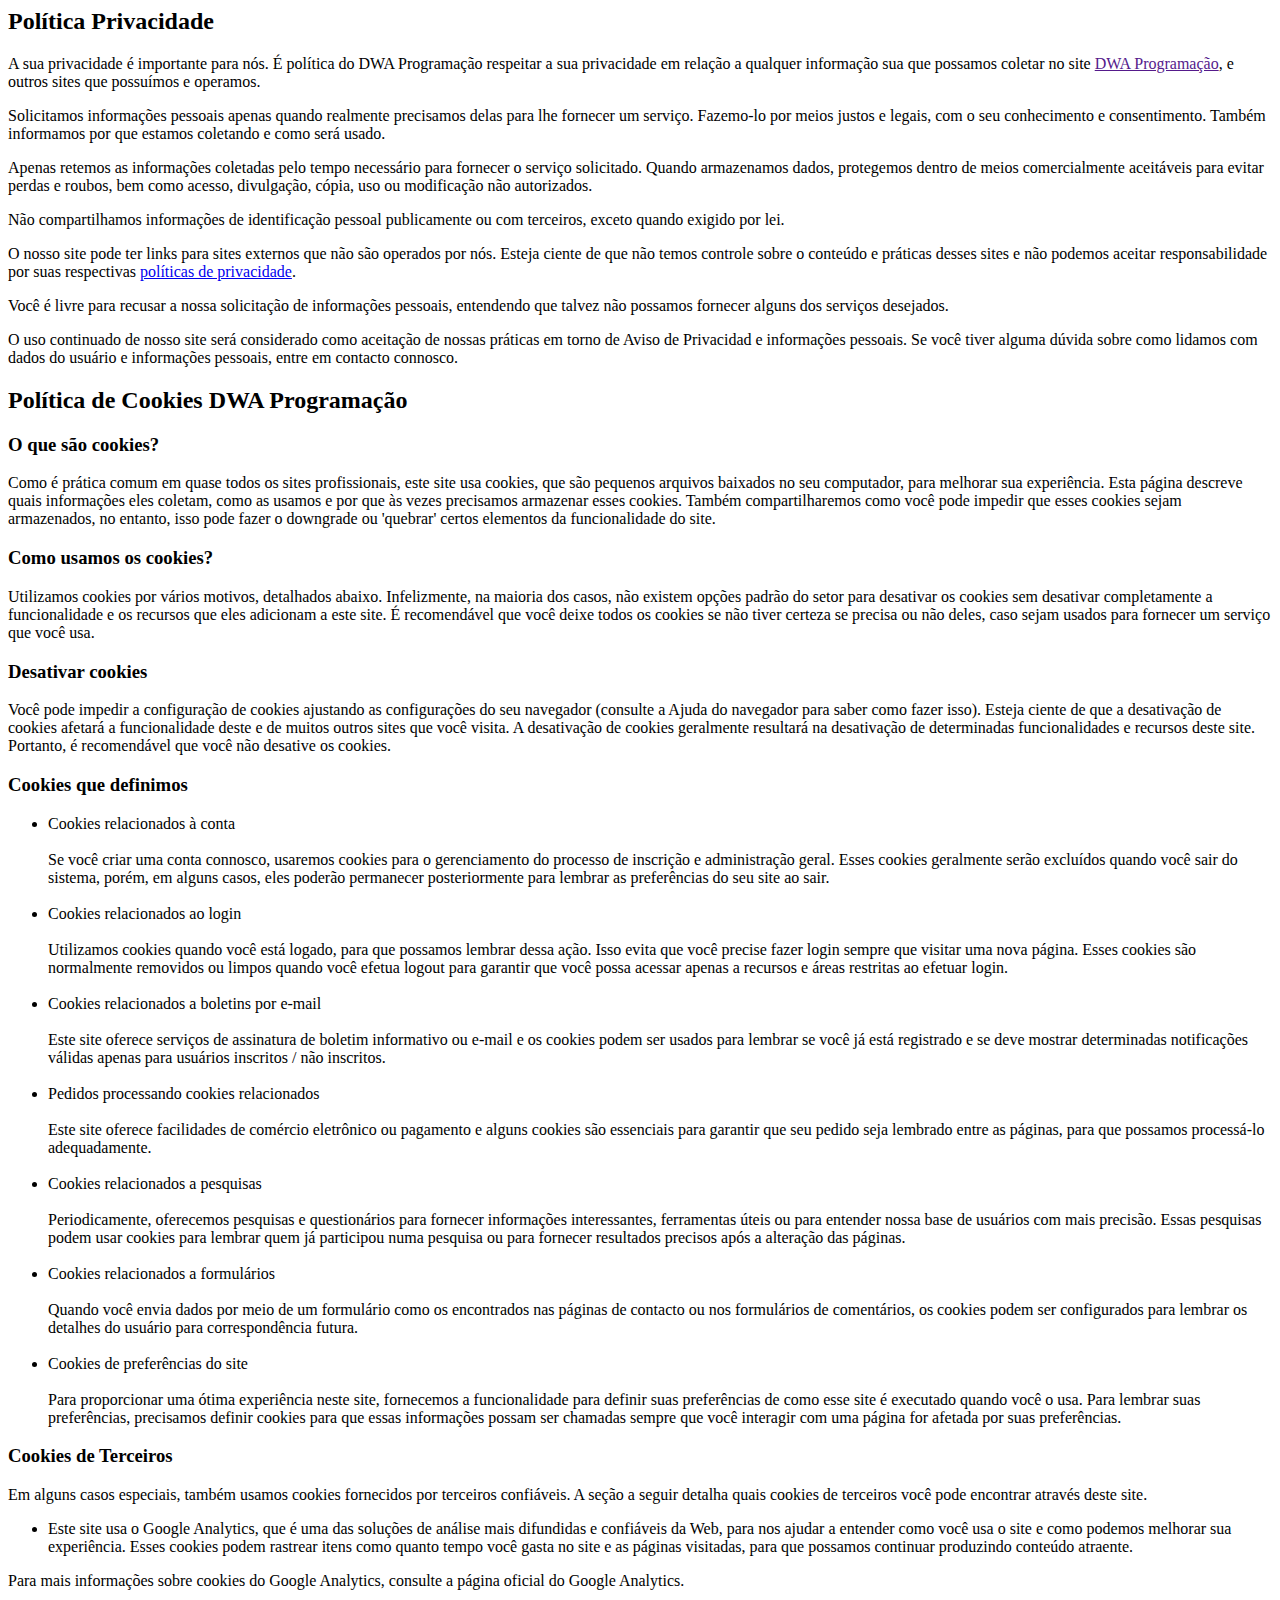
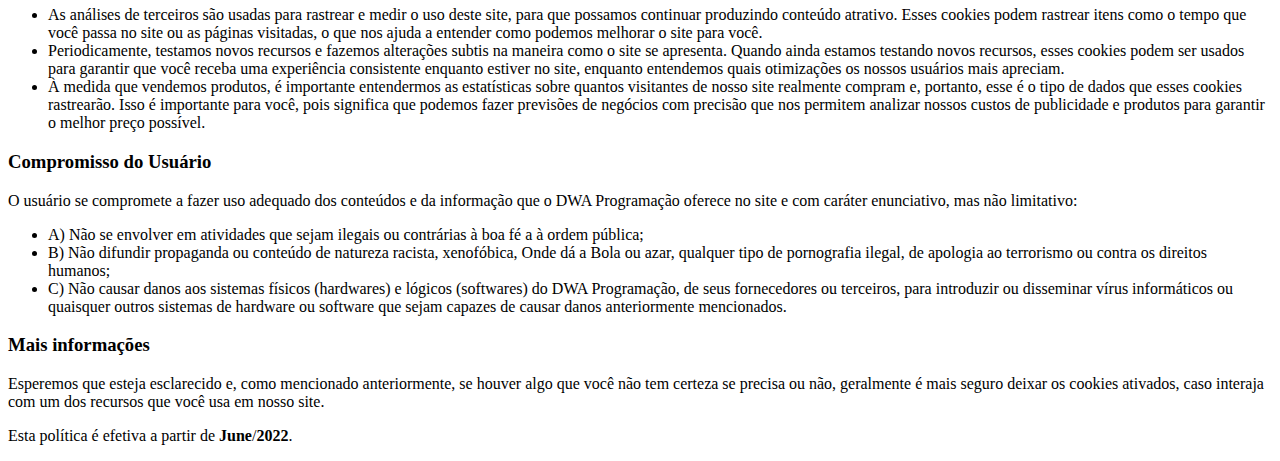
<file: politica.html>
<html>
  <head>
    <title>Política de Privacidade</title>
  </head>
  <body>
    <h2>Política Privacidade</h2> <p>A sua privacidade é importante para nós. É política do DWA Programação respeitar a sua privacidade em relação a qualquer informação sua que possamos coletar no site <a href=>DWA Programação</a>, e outros sites que possuímos e operamos.</p> <p>Solicitamos informações pessoais apenas quando realmente precisamos delas para lhe fornecer um serviço. Fazemo-lo por meios justos e legais, com o seu conhecimento e consentimento. Também informamos por que estamos coletando e como será usado. </p> <p>Apenas retemos as informações coletadas pelo tempo necessário para fornecer o serviço solicitado. Quando armazenamos dados, protegemos dentro de meios comercialmente aceitáveis ​​para evitar perdas e roubos, bem como acesso, divulgação, cópia, uso ou modificação não autorizados.</p> <p>Não compartilhamos informações de identificação pessoal publicamente ou com terceiros, exceto quando exigido por lei.</p> <p>O nosso site pode ter links para sites externos que não são operados por nós. Esteja ciente de que não temos controle sobre o conteúdo e práticas desses sites e não podemos aceitar responsabilidade por suas respectivas <a href='https://politicaprivacidade.com' target='_BLANK'>políticas de privacidade</a>. </p> <p>Você é livre para recusar a nossa solicitação de informações pessoais, entendendo que talvez não possamos fornecer alguns dos serviços desejados.</p> <p>O uso continuado de nosso site será considerado como aceitação de nossas práticas em torno de <a href='https://avisodeprivacidad.info/' target='_BLANK' style='color:inherit !important; text-decoration: none !important;'>Aviso de Privacidad</a> e informações pessoais. Se você tiver alguma dúvida sobre como lidamos com dados do usuário e informações pessoais, entre em contacto connosco.</p> <h2>Política de Cookies DWA Programação</h2> <h3>O que são cookies?</h3> <p>Como é prática comum em quase todos os sites profissionais, este site usa cookies, que são pequenos arquivos baixados no seu computador, para melhorar sua experiência. Esta página descreve quais informações eles coletam, como as usamos e por que às vezes precisamos armazenar esses cookies. Também compartilharemos como você pode impedir que esses cookies sejam armazenados, no entanto, isso pode fazer o downgrade ou 'quebrar' certos elementos da funcionalidade do site.</p> <h3>Como usamos os cookies?</h3> <p>Utilizamos cookies por vários motivos, detalhados abaixo. Infelizmente, na maioria dos casos, não existem opções padrão do setor para desativar os cookies sem desativar completamente a funcionalidade e os recursos que eles adicionam a este site. É recomendável que você deixe todos os cookies se não tiver certeza se precisa ou não deles, caso sejam usados ​​para fornecer um serviço que você usa.</p> <h3>Desativar cookies</h3> <p>Você pode impedir a configuração de cookies ajustando as configurações do seu navegador (consulte a Ajuda do navegador para saber como fazer isso). Esteja ciente de que a desativação de cookies afetará a funcionalidade deste e de muitos outros sites que você visita. A desativação de cookies geralmente resultará na desativação de determinadas funcionalidades e recursos deste site. Portanto, é recomendável que você não desative os cookies.</p> <h3>Cookies que definimos</h3> <ul> <li> Cookies relacionados à conta<br><br> Se você criar uma conta connosco, usaremos cookies para o gerenciamento do processo de inscrição e administração geral. Esses cookies geralmente serão excluídos quando você sair do sistema, porém, em alguns casos, eles poderão permanecer posteriormente para lembrar as preferências do seu site ao sair.<br><br> </li> <li> Cookies relacionados ao login<br><br> Utilizamos cookies quando você está logado, para que possamos lembrar dessa ação. Isso evita que você precise fazer login sempre que visitar uma nova página. Esses cookies são normalmente removidos ou limpos quando você efetua logout para garantir que você possa acessar apenas a recursos e áreas restritas ao efetuar login.<br><br> </li> <li> Cookies relacionados a boletins por e-mail<br><br> Este site oferece serviços de assinatura de boletim informativo ou e-mail e os cookies podem ser usados ​​para lembrar se você já está registrado e se deve mostrar determinadas notificações válidas apenas para usuários inscritos / não inscritos.<br><br> </li> <li> Pedidos processando cookies relacionados<br><br> Este site oferece facilidades de comércio eletrônico ou pagamento e alguns cookies são essenciais para garantir que seu pedido seja lembrado entre as páginas, para que possamos processá-lo adequadamente.<br><br> </li> <li> Cookies relacionados a pesquisas<br><br> Periodicamente, oferecemos pesquisas e questionários para fornecer informações interessantes, ferramentas úteis ou para entender nossa base de usuários com mais precisão. Essas pesquisas podem usar cookies para lembrar quem já participou numa pesquisa ou para fornecer resultados precisos após a alteração das páginas.<br><br> </li> <li> Cookies relacionados a formulários<br><br> Quando você envia dados por meio de um formulário como os encontrados nas páginas de contacto ou nos formulários de comentários, os cookies podem ser configurados para lembrar os detalhes do usuário para correspondência futura.<br><br> </li> <li> Cookies de preferências do site<br><br> Para proporcionar uma ótima experiência neste site, fornecemos a funcionalidade para definir suas preferências de como esse site é executado quando você o usa. Para lembrar suas preferências, precisamos definir cookies para que essas informações possam ser chamadas sempre que você interagir com uma página for afetada por suas preferências.<br> </li> </ul> <h3>Cookies de Terceiros</h3> <p>Em alguns casos especiais, também usamos cookies fornecidos por terceiros confiáveis. A seção a seguir detalha quais cookies de terceiros você pode encontrar através deste site.</p> <ul> <li> Este site usa o Google Analytics, que é uma das soluções de análise mais difundidas e confiáveis ​​da Web, para nos ajudar a entender como você usa o site e como podemos melhorar sua experiência. Esses cookies podem rastrear itens como quanto tempo você gasta no site e as páginas visitadas, para que possamos continuar produzindo conteúdo atraente. </li> </ul> <p>Para mais informações sobre cookies do Google Analytics, consulte a página oficial do Google Analytics.</p> <ul> <li> As análises de terceiros são usadas para rastrear e medir o uso deste site, para que possamos continuar produzindo conteúdo atrativo. Esses cookies podem rastrear itens como o tempo que você passa no site ou as páginas visitadas, o que nos ajuda a entender como podemos melhorar o site para você.</li> <li> Periodicamente, testamos novos recursos e fazemos alterações subtis na maneira como o site se apresenta. Quando ainda estamos testando novos recursos, esses cookies podem ser usados ​​para garantir que você receba uma experiência consistente enquanto estiver no site, enquanto entendemos quais otimizações os nossos usuários mais apreciam.</li> <li> À medida que vendemos produtos, é importante entendermos as estatísticas sobre quantos visitantes de nosso site realmente compram e, portanto, esse é o tipo de dados que esses cookies rastrearão. Isso é importante para você, pois significa que podemos fazer previsões de negócios com precisão que nos permitem analizar nossos custos de publicidade e produtos para garantir o melhor preço possível.</li> </ul> <h3>Compromisso do Usuário</h3> <p>O usuário se compromete a fazer uso adequado dos conteúdos e da informação que o DWA Programação oferece no site e com caráter enunciativo, mas não limitativo:</p> <ul> <li>A) Não se envolver em atividades que sejam ilegais ou contrárias à boa fé a à ordem pública;</li> <li>B) Não difundir propaganda ou conteúdo de natureza racista, xenofóbica, <a style='color: inherit !important; text-decoration:none !important;' href='https://ondeapostar.pt/onde-da-a-bola/'>Onde dá a Bola</a> ou azar, qualquer tipo de pornografia ilegal, de apologia ao terrorismo ou contra os direitos humanos;</li> <li>C) Não causar danos aos sistemas físicos (hardwares) e lógicos (softwares) do DWA Programação, de seus fornecedores ou terceiros, para introduzir ou disseminar vírus informáticos ou quaisquer outros sistemas de hardware ou software que sejam capazes de causar danos anteriormente mencionados.</li> </ul> <h3>Mais informações</h3> <p>Esperemos que esteja esclarecido e, como mencionado anteriormente, se houver algo que você não tem certeza se precisa ou não, geralmente é mais seguro deixar os cookies ativados, caso interaja com um dos recursos que você usa em nosso site.</p> <p>Esta política é efetiva a partir de <strong>June</strong>/<strong>2022</strong>.</p>
  </body>
</html>
</file>
